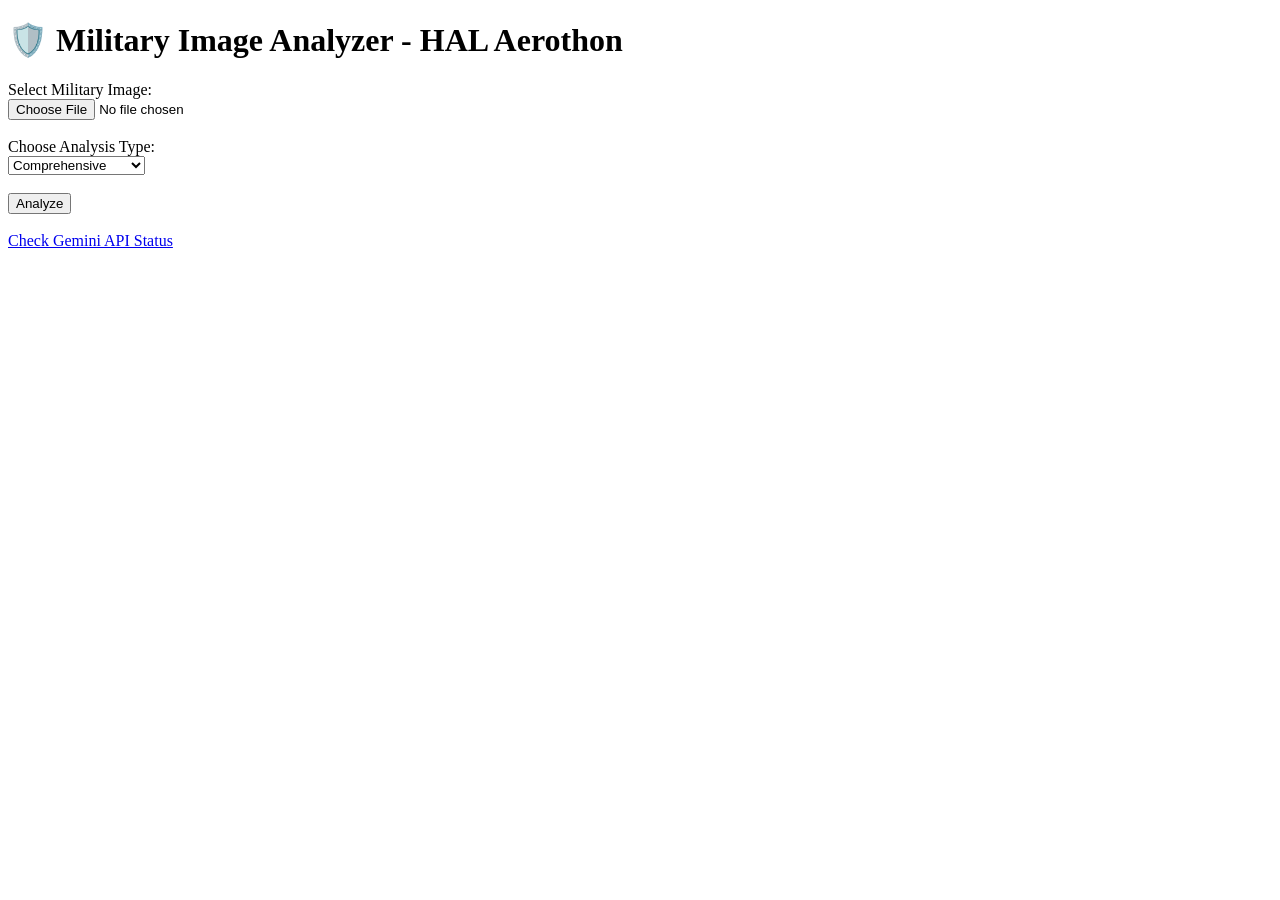
<file: backend(LLM)/backend/templates/index.html>
<!DOCTYPE html>
<html lang="en">
<head>
  <meta charset="UTF-8">
  <title>Military Image Analyzer</title>
</head>
<body>
  <h1>🛡️ Military Image Analyzer - HAL Aerothon</h1>
  <form method="post" action="/upload" enctype="multipart/form-data">
    <label>Select Military Image:</label><br>
    <input type="file" name="image" accept="image/*" required><br><br>

    <label>Choose Analysis Type:</label><br>
    <select name="analysis_type">
      <option value="comprehensive">Comprehensive</option>
      <option value="quick">Quick</option>
      <option value="detection">Object Detection</option>
      <option value="threat">Threat Assessment</option>
    </select><br><br>

    <button type="submit">Analyze</button>
  </form>

  <br><a href="/api_status">Check Gemini API Status</a>
</body>
</html>
</file>
